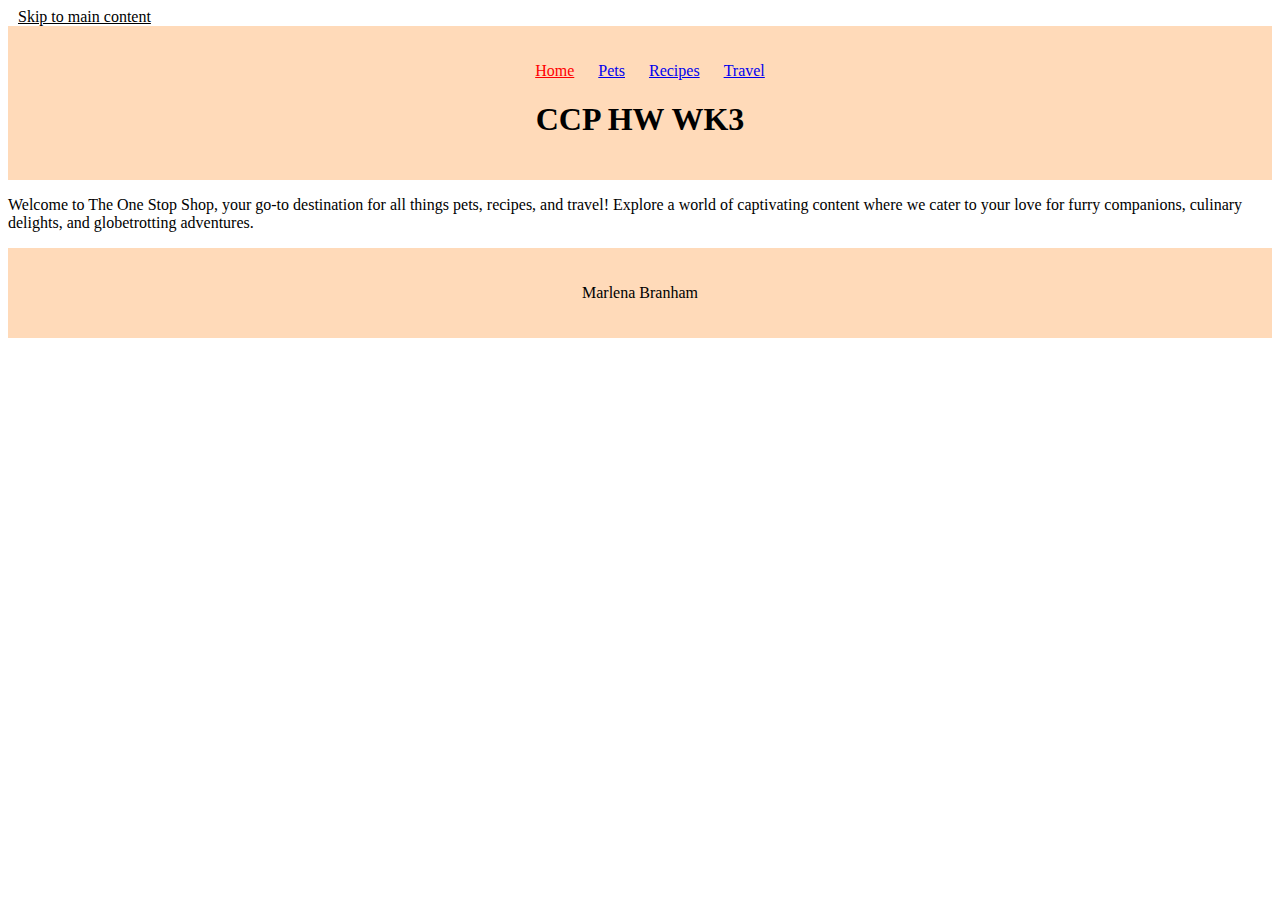
<file: index.html>
<!DOCTYPE html>
<html lang="en">
<head>
    <meta charset="UTF-8">
    <meta name="viewport" content="width=device-width, initial-scale=1.0">
    <title>Home</title>
    <style>
        .active {
            color: red;
        }
        .skip-to-main-content-link {
            position: static;
            color: black;
            padding: 10px;
        }
        header {
            background-color: peachpuff;
            padding: 20px;
            text-align: center;
        }
        nav ul li {
            display: inline;
            margin-right: 20px;
        }
        footer {
            background-color:peachpuff;
            padding: 20px;
            text-align: center;
        }
    </style>
</head>
<body>
    <a href="#main" class="skip-to-main-content-link" tabindex="0">Skip to main content</a>
    <header>
        <nav>
            <ul>
                <li><a href = "index.html" class= "active">Home</a></li>
                <li><a href = "pets.html">Pets</a></li>
                <li><a href = "recipes.html">Recipes</a></li>
                <li><a href = "travel.html">Travel</a></li>
            </ul>
        </nav>
        <h1>CCP HW WK3</h1>

    </header>
    <main id="main">
        <div>
            <p>Welcome to The One Stop Shop, your go-to destination for all things pets, recipes, and travel! Explore a world of captivating content where we cater to your love for furry companions, culinary delights, and globetrotting adventures. </p>

        </div>

        <footer>
            <p>Marlena Branham</p>
        </footer>
    </main>
    
</body>
</html>
</file>
